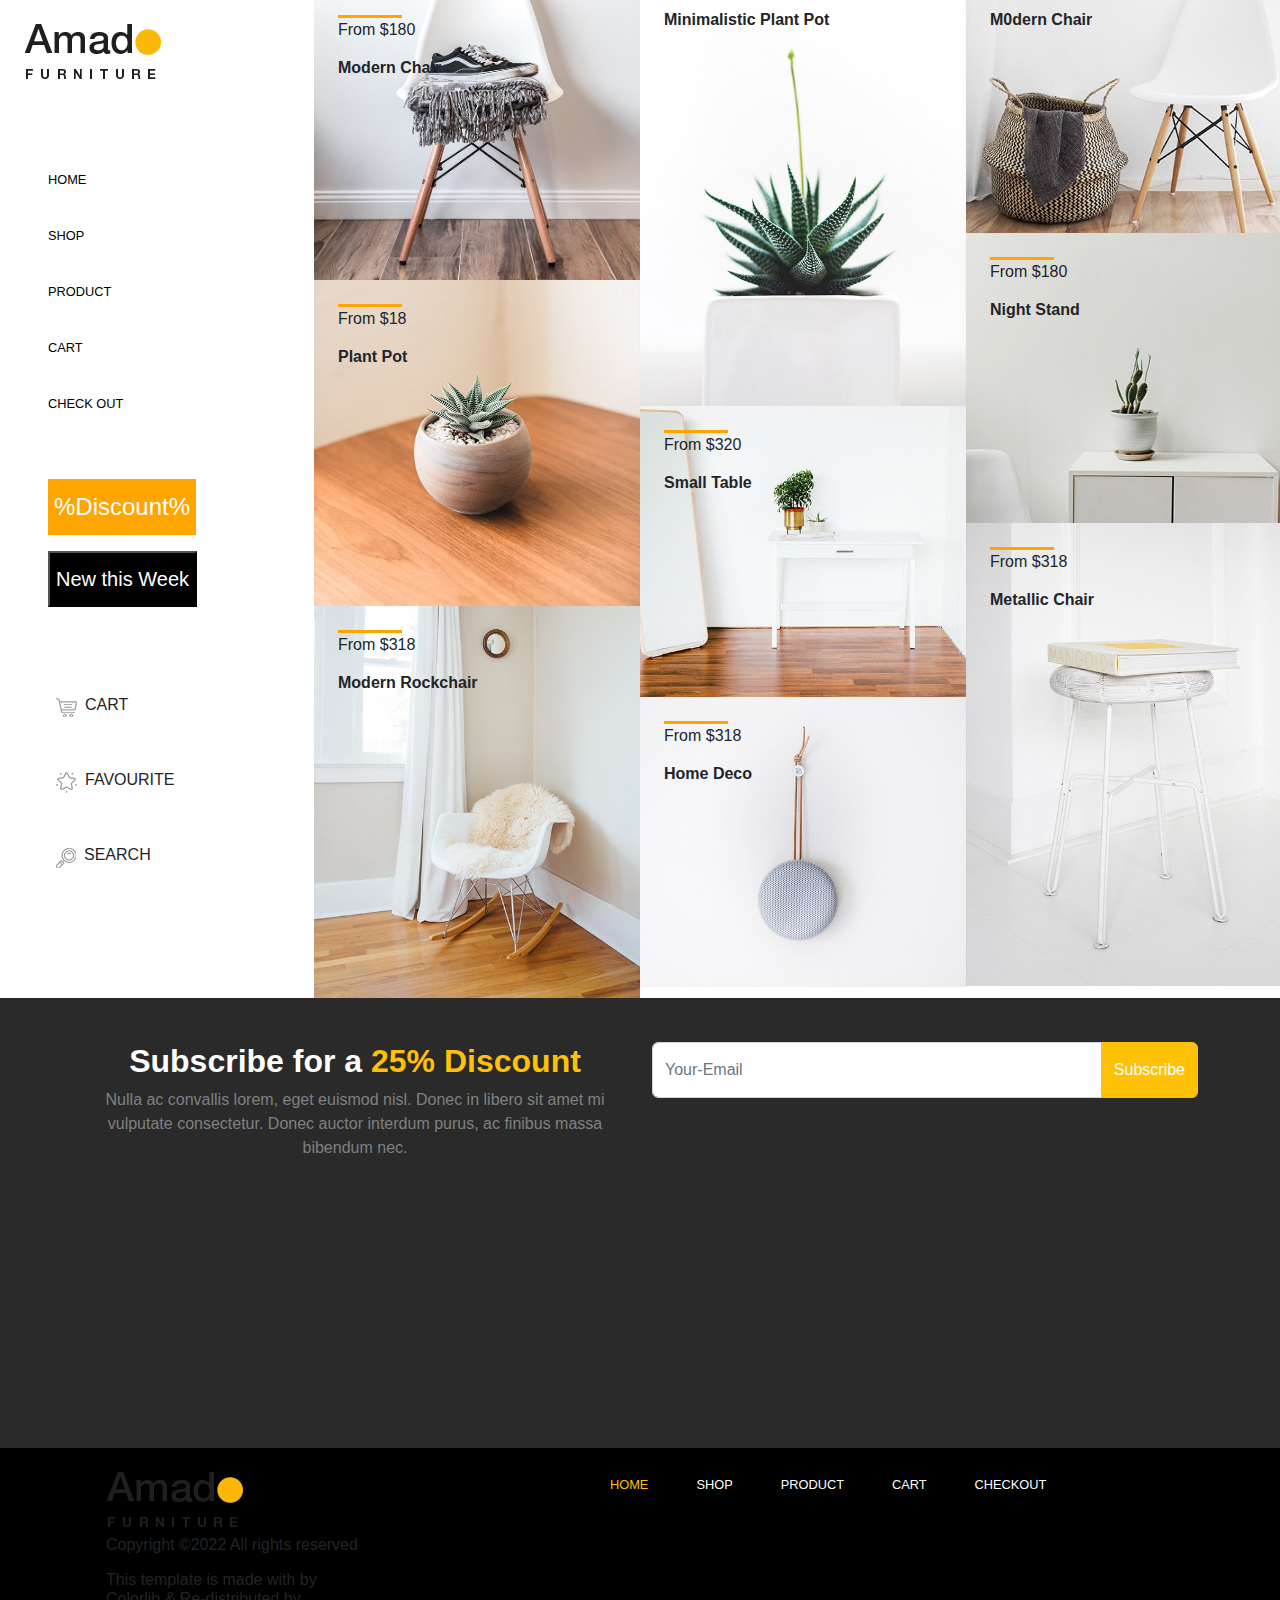
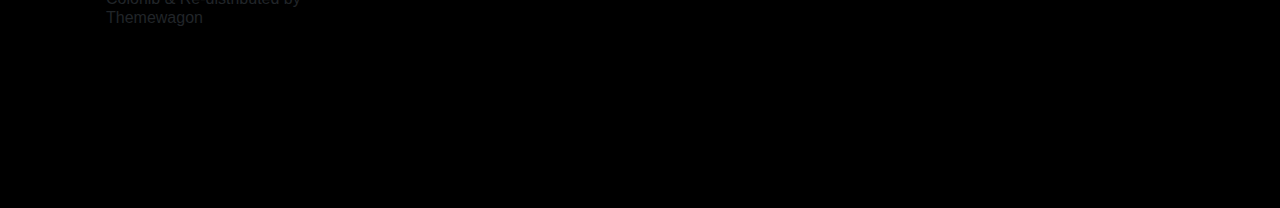
<file: index.html>
<!DOCTYPE html>
<html lang="en">

<head>
    <meta charset="UTF-8">
    <meta http-equiv="X-UA-Compatible" content="IE=edge">
    <meta name="viewport" content="width=device-width, initial-scale=1.0">
    <title>ecomsproject</title>
    <link rel="stylesheet" href="./css/ecomsbootstrap.css">
    <link rel="stylesheet" href="./bootstrap/bootstrap.css">
    <link rel="stylesheet" href="./fonts/css/all.css">
</head>

<body>
    <div class="homediv d-flex align-items-center justify-content-between flex-wrap w-100">
        <div class="home p-4">
            <a href="" class=""><img src="./img/core-img/logo.png" class="hdlogo"></a>
        </div>
        <div class="bars d-md-none m-5"> <i class="fas fa-bars fa-lg fa-fw"></i> </div>
    </div>
    <div class="row">
        <div class="col-sm-12 col-md-6 col-lg-3">
            <div class="hdcolumn">
                <div class=" p-5">
                    <div class="py-3">
                        <a href="" class="text-uppercase text-decoration-none text-black text-bold hdlinks">home</a>
                    </div>
                    <div class="py-3">
                        <a href="" class="text-uppercase text-decoration-none text-black hdlinks">shop</a>
                    </div>
                    <div class="py-3">
                        <a href="" class="text-uppercase text-decoration-none text-black hdlinks">product</a>
                    </div>
                    <div class="py-3">
                        <a href="" class="text-uppercase text-decoration-none text-black hdlinks">cart</a>
                    </div>
                    <div class="py-3">
                        <a href="./checkout/checkout.html"
                            class="text-uppercase text-decoration-none text-black hdlinks">check out</a>
                    </div>
                </div>
                <div class="ps-5">
                    <div class="">
                        <button class="fs-4 text-capitalize discountbtn">%discount%</button>
                    </div>
                    <div class="py-3">
                        <button class="fs-5 thisweekbtn bg-black text-white">New this Week</button>
                    </div>
                </div>
                <div class="container p-5">
                    <div class="py-4 d-flex">
                        <div class="px-2">
                            <img src="./img/core-img/cart.png">
                        </div>
                        <div class="">
                            <h5 class="fs-6">CART</h5>
                        </div>
                    </div>
                    <div class="py-4 d-flex">
                        <div class="px-2">
                            <img src="./img/core-img/favorites.png">
                        </div>
                        <div class="">
                            <h5 class="fs-6">FAVOURITE</h5>
                        </div>
                    </div>
                    <div class="py-4 d-flex">
                        <div class="px-2">
                            <img src="./img/core-img/search.png">
                        </div>
                        <div class="">
                            <h5 class="fs-6">SEARCH</h5>
                        </div>
                    </div>
                </div>
            </div>
        </div>
        <!-- product column -->
        <div class="col-sm-12 col-md-6 col-lg-3 prodcol col1 p-0">
            <div class="productdiv">
                <a href="" class="text-decoration-none">
                    <img src="./img/product-img/pro-big-1.jpg" class="prodimgs chair">
                </a>
                <a href="" class="prodhover"></a>
                <div class="p-4 my-5">
                    <div class="hr"></div>
                    <p class="">From $180</p>
                    <h6 class="fw-bold">Modern Chair</h6>
                </div>
            </div>
            <div class="productdiv">
                <a href="" class="text-decoration-none">
                    <img src="./img/bg-img/5.jpg" class="prodimgs plantpot">
                </a>
                <a href="" class="prodhover"></a>
                <div class="p-4">
                    <div class="hr"></div>
                    <p class="">From $18</p>
                    <h6 class="fw-bold">Plant Pot</h6>
                </div>
            </div>
            <div class="productdiv">
                <a href="" class="text-decoration-none">
                    <img src="./img/bg-img/8.jpg" class="prodimgs modernrockchair">
                </a>
                <a href="" class="prodhover"></a>
                <div class="p-4">
                    <div class="hr"></div>
                    <p class="">From $318</p>
                    <h6 class="fw-bold">Modern Rockchair</h6>
                </div>
            </div>
        </div>
        <div class="col-sm-12 col-md-6 col-lg-3 prodcol col2 p-0">
            <div class="productdiv">
                <a href="" class="text-decoration-none">
                    <img src="./img/bg-img/2.jpg" class="prodimgs min-plantpot">
                </a>
                <a href="" class="prodhover"></a>
                <div class="p-4">
                    <div class="hr"></div>
                    <p class="">From $180</p>
                    <h6 class="fw-bold">Minimalistic Plant Pot</h6>
                </div>
            </div>
            <div class="productdiv">
                <a href="" class="text-decoration-none">
                    <img src="./img/bg-img/6.jpg" class="prodimgs smalltable">
                </a>
                <a href="" class="prodhover"></a>
                <div class="p-4">
                    <div class="hr"></div>
                    <p class="">From $320</p>
                    <h6 class="fw-bold">Small Table</h6>
                </div>
            </div>
            <div class="productdiv">
                <a href="" class="text-decoration-none">
                    <img src="./img/bg-img/9.jpg" class="prodimgs homedeco">
                </a>
                <a href="" class="prodhover"></a>
                <div class="p-4">
                    <div class="hr"></div>
                    <p class="">From $318</p>
                    <h6 class="fw-bold">Home Deco</h6>
                </div>
            </div>
        </div>
        <div class="col-sm-12 col-md-6 col-lg-3 prodcol col3 p-0">
            <div class="productdiv">
                <a href="" class="text-decoration-none line3">
                    <img src="./img/bg-img/3.jpg" class="prodimgs modern-chair">
                </a>
                <a href="" class="prodhover"></a>
                <div class="p-4">
                    <div class="hr"></div>
                    <p class="">From $180</p>
                    <h6 class="fw-bold">M0dern Chair</h6>
                </div>
            </div>
            <div class="productdiv">
                <a href="" class="text-decoration-none line3">
                    <img src="./img/bg-img/4.jpg" class="prodimgs nightstand">
                </a>
                <a href="" class="prodhover"></a>
                <div class="p-4">
                    <div class="hr"></div>
                    <p class="">From $180</p>
                    <h6 class="fw-bold">Night Stand</h6>
                </div>
            </div>
            <div class="productdiv">
                <a href="" class="text-decoration-none line3">
                    <img src="./img/bg-img/7.jpg" class="prodimgs metallicchair">
                </a>
                <a href="" class="prodhover"></a>
                <div class="p-4">
                    <div class="hr"></div>
                    <p class="">From $318</p>
                    <h6 class="fw-bold">Metallic Chair</h6>
                </div>
            </div>
        </div>
    </div>
    <div class="contact">
        <div class="container">
            <div class="row">
                <div class="col-sm-12 col-lg-6">
                    <div class="text-center contacth2 w-100">
                        <h2 class="fw-bold text-white">Subscribe for a <span class="text-warning">25%
                                Discount</span>
                        </h2>
                        <p class="contactp">Nulla ac convallis lorem, eget euismod nisl. Donec in libero sit amet mi
                            vulputate consectetur. Donec
                            auctor
                            interdum purus, ac finibus massa bibendum nec.</p>
                    </div>
                </div>
                <div class="col-sm-12 col-lg-6">
                    <div class="input-group w-100">
                        <input type="email" placeholder="Your-Email" class="form-control">
                        <button class="text-white btn btn-warning ">Subscribe</button>
                    </div>
                </div>
            </div>
        </div>
    </div>
    <div class="footer bg-black">
        <div class="container">
            <div class="row ">
                <div class=" col-sm-12 col-lg-3 m-4 ">
                    <img src="./img/core-img/logo.png" class="footlogo">
                    <h5 class="fs-6 py-2">Copyright ©2022 All rights reserved</h5>
                    <h5 class="fs-6">This template is made with by Colorlib & Re-distributed by Themewagon</h5>
                </div>
                <div class=" col-sm-12 col-lg-3 footlinks">
                    <div class="d-flex">
                        <div class="p-4">
                            <a href=""
                                class="text-uppercase text-decoration-none text-warning text-bold hdlinks">home</a>
                        </div>
                        <div class="p-4">
                            <a href="" class="text-uppercase text-decoration-none text-white hdlinks">shop</a>
                        </div>
                        <div class="p-4">
                            <a href="./checkout/checkout.html"
                                class="text-uppercase text-decoration-none text-white hdlinks">product</a>
                        </div>
                        <div class="p-4 hide">
                            <a href="" class="text-uppercase text-decoration-none text-white hdlinks">cart</a>
                        </div>
                        <div class="p-4 hide">
                            <a href="" class="text-uppercase text-decoration-none text-white hdlinks">checkout</a>
                        </div>
                    </div>
                </div>
            </div>
        </div>
    </div>
    <script src="./bootstrap/bootstrap.js"></script>
</body>

</html>
</file>
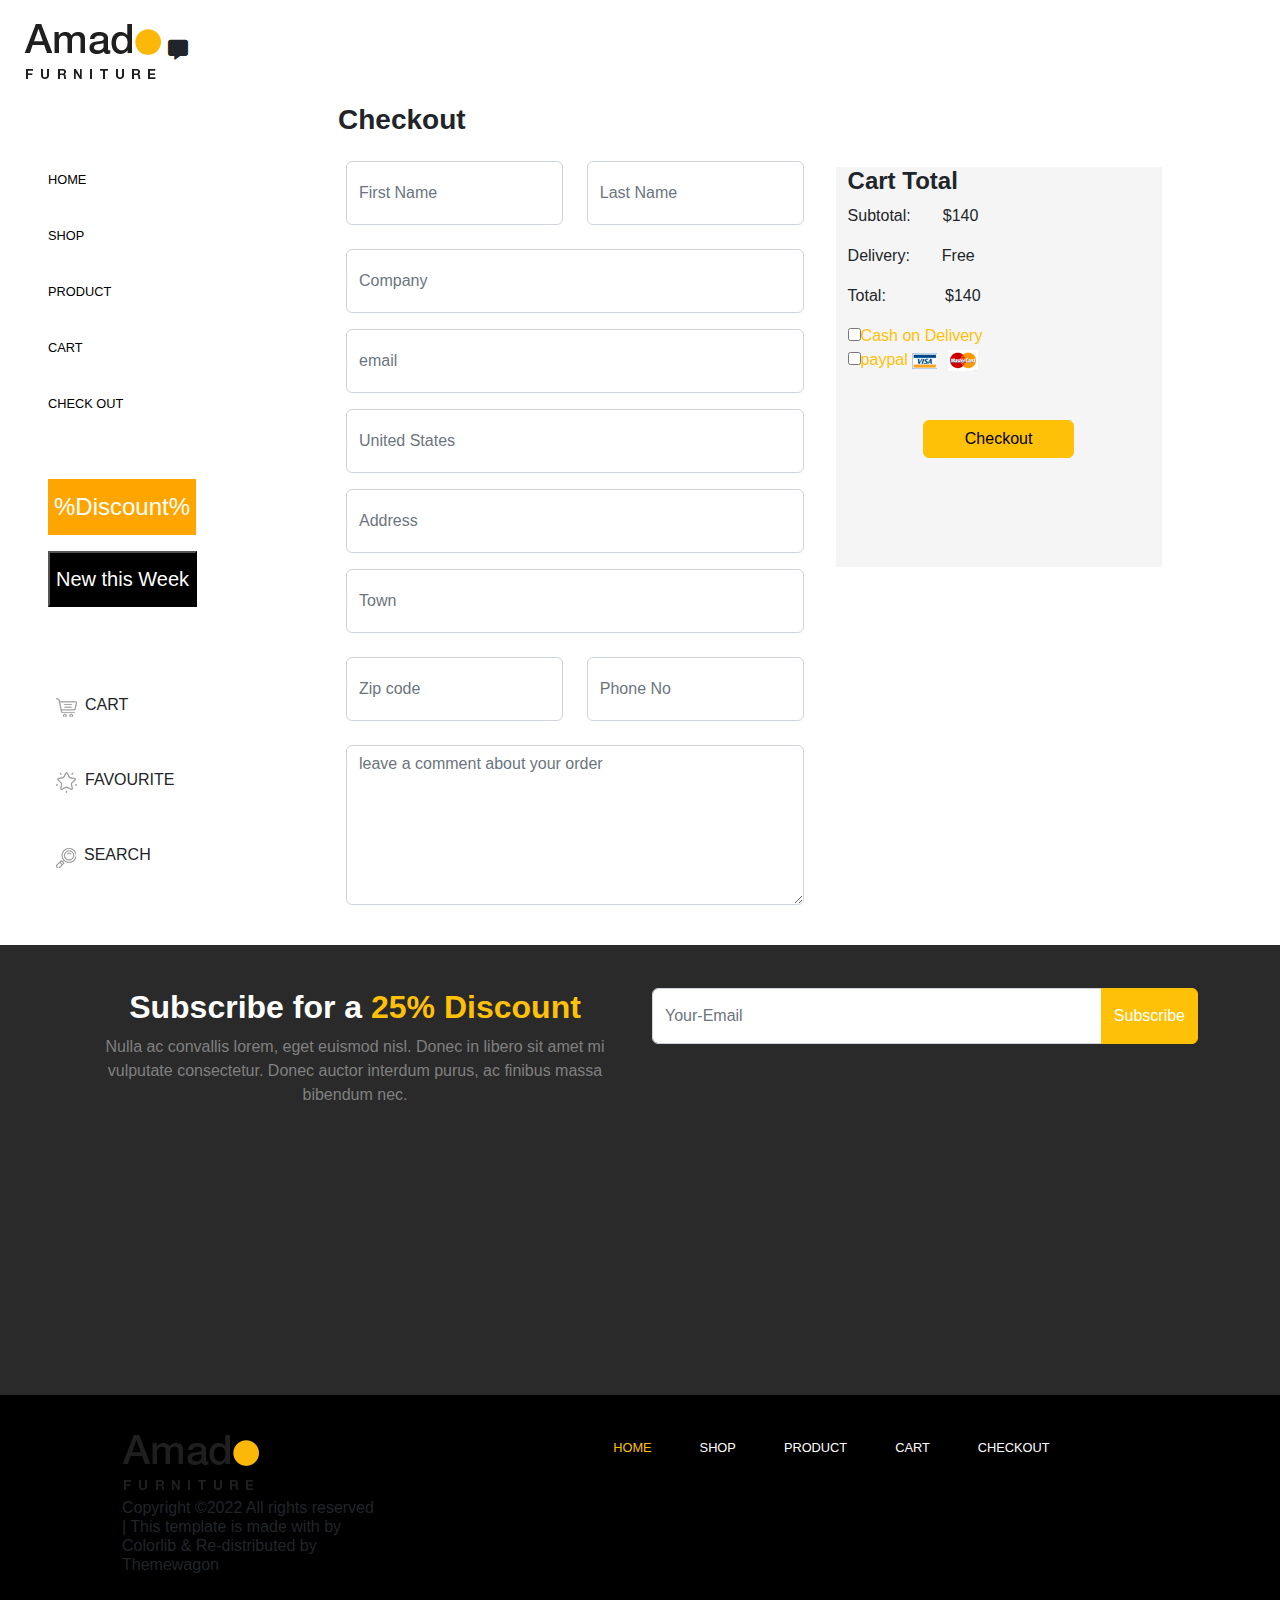
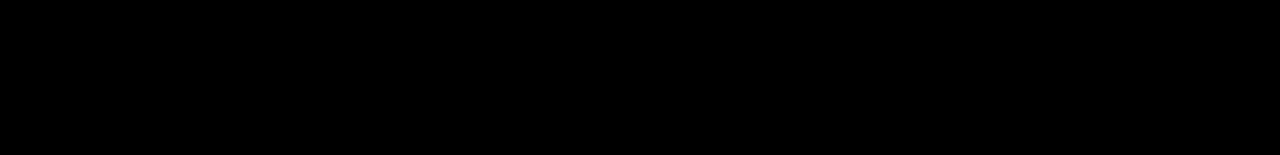
<file: checkout/checkout.html>
<!DOCTYPE html>
<html lang="en">

<head>
    <meta charset="UTF-8">
    <meta http-equiv="X-UA-Compatible" content="IE=edge">
    <meta name="viewport" content="width=device-width, initial-scale=1.0">
    <title>Document</title>
    <link rel="stylesheet" href="../css/ecomsbootstrap.css">
    <link rel="stylesheet" href="../bootstrap/bootstrap.css">
    <link rel="stylesheet" href="../fonts/css/all.css">
</head>

<body>
    <div class="homediv d-flex align-items-center justify-content-between flex-wrap w-100">
        <div class="home p-4">
            <a href="../index.html" class=""><img src="../img/core-img/logo.png" class="hdlogo"></a>
            <!-- <i class="fas fa-trash fa-2x fa-fw"></i> -->
            <i class="fas fa-comment-alt fa-lg fa-fw"></i>
        </div>
        <div class="bars d-md-none m-5"> <i class="fas fa-bars fa-lg fa-fw"></i> </div>
    </div>
    <div class="row">
        <div class="col-sm-12 col-md-6 col-lg-3">
            <div class="hdcolumn">
                <div class=" p-5">
                    <div class="py-3">
                        <a href="" class="text-uppercase text-decoration-none text-black text-bold hdlinks">home</a>
                    </div>
                    <div class="py-3">
                        <a href="" class="text-uppercase text-decoration-none text-black hdlinks">shop</a>
                    </div>
                    <div class="py-3">
                        <a href="" class="text-uppercase text-decoration-none text-black hdlinks">product</a>
                    </div>
                    <div class="py-3">
                        <a href="" class="text-uppercase text-decoration-none text-black hdlinks">cart</a>
                    </div>
                    <div class="py-3">
                        <a href="./checkout/checkout.html"
                            class="text-uppercase text-decoration-none text-black hdlinks">check out</a>
                    </div>
                </div>
                <div class="ps-5">
                    <div class="">
                        <button class="fs-4 text-capitalize discountbtn">%discount%</button>
                    </div>
                    <div class="py-3">
                        <button class="fs-5 thisweekbtn bg-black text-white">New this Week</button>
                    </div>
                </div>
                <div class="container p-5">
                    <div class="py-4 d-flex">
                        <div class="px-2">
                            <img src="../img/core-img/cart.png">
                        </div>
                        <div class="">
                            <h5 class="fs-6">CART</h5>
                        </div>
                    </div>
                    <div class="py-4 d-flex">
                        <div class="px-2">
                            <img src="../img/core-img/favorites.png">
                        </div>
                        <div class="">
                            <h5 class="fs-6">FAVOURITE</h5>
                        </div>
                    </div>
                    <div class="py-4 d-flex">
                        <div class="px-2">
                            <img src="../img/core-img/search.png">
                        </div>
                        <div class="">
                            <h5 class="fs-6">SEARCH</h5>
                        </div>
                    </div>
                </div>
            </div>
        </div>
        <!-- checkout -->
        <div class="col-sm-12 col-md-6 col-lg-3 checkout">
            <form class="container">
                <h3 class="fw-bold">Checkout</h3>
                <div class="row p-2">
                    <div class="col-sm-12 col-md-6 col-lg-3 w py-2 checkspace">
                        <input type="text" placeholder="First Name" class="form-control check">
                    </div>
                    <div class="col-sm-12 col-md-6 col-lg-3 w py-2 checkspace">
                        <input type="text" placeholder="Last Name" class="form-control check">
                    </div>
                </div>
                <div class=" p-2">
                    <input type="text" placeholder="Company" class="form-control check">
                </div>
                <div class="email p-2">
                    <input type="email" placeholder="email" class="form-control check">
                </div>
                <div class="country p-2">
                    <input type="search" placeholder="United States" class="form-control check">
                </div>
                <div class=" p-2">
                    <input type="text" placeholder="Address" class="form-control check">
                </div>
                <div class=" p-2">
                    <input type="text" placeholder="Town" class="form-control check">
                </div>
                <div class="row p-2">
                    <div class="col-sm-12 col-md-6 col-lg-3 py-2 checkspace">
                        <input type="number" placeholder="Zip code" class="form-control check">
                    </div>
                    <div class="col-sm-12 col-md-6 col-lg-3 py-2 checkspace">
                        <input type="number" placeholder="Phone No" class="form-control check">
                    </div>
                </div>
                <div class=" p-2">
                    <textarea type="message" placeholder="leave a comment about your order"
                        class="form-control checkcomment check"></textarea>
                </div>
            </form>
        </div>
        <div class="col-sm-12 col-md-6 col-lg-3 delivery">
            <div class="cart">
                <div class="">
                    <h4 class="fw-bold">Cart Total</h4>
                    <div class="d-flex">
                        <p class="">Subtotal:
                        <p>
                        <p class="cartmoney">$140</p>
                    </div>
                    <div class="d-flex">
                        <p class="">Delivery:</p>
                        <p class="cartmoney">Free</p>
                    </div>
                    <div class="d-flex">
                        <p class="">Total:</p>
                        <p class="cartmoney2">$140</p>
                    </div>
                </div>
                <div class="">
                    <input type="checkbox" value="1"><span class="text-warning">Cash on Delivery</span>
                </div>
                <div class="">
                    <input type="checkbox" value="2"><span class="text-warning">paypal</span>
                    <img src="../img/core-img/paypal.png" class="">
                </div>
                <div class=" my-5 text-center">
                    <button class="btn btn-warning delbtn text-center">Checkout</button>
                </div>
            </div>
        </div>
    </div>
    <!-- contact -->
    <div class="contact">
        <div class="container">
            <div class="row">
                <div class="col-sm-12 col-lg-6">
                    <div class="text-center contacth2 w-100">
                        <h2 class="fw-bold text-white">Subscribe for a <span class="text-warning">25%
                                Discount</span>
                        </h2>
                        <p class="contactp">Nulla ac convallis lorem, eget euismod nisl. Donec in libero sit amet mi
                            vulputate consectetur. Donec
                            auctor
                            interdum purus, ac finibus massa bibendum nec.</p>
                    </div>
                </div>
                <div class="col-sm-12 col-lg-6">
                    <div class="input-group w-100">
                        <input type="email" placeholder="Your-Email" class="form-control">
                        <button class="text-white btn btn-warning ">Subscribe</button>
                    </div>
                </div>
            </div>
        </div>
    </div>
    <!-- footer -->
    <div class="footer bg-black">
        <div class="container">
            <div class="row p-3 ">
                <div class=" col-sm-12 col-lg-3 m-4">
                    <img src="../img/core-img/logo.png" class="footlogo">
                    <h5 class="fs-6 py-2">Copyright ©2022 All rights reserved | This template is made with by
                        Colorlib &
                        Re-distributed by
                        Themewagon</h5>
                </div>
                <div class=" col-sm-12 col-lg-3 footlinks">
                    <div class="d-flex">
                        <div class="p-4">
                            <a href=""
                                class="text-uppercase text-decoration-none text-warning text-bold hdlinks">home</a>
                        </div>
                        <div class="p-4">
                            <a href="" class="text-uppercase text-decoration-none text-white hdlinks">shop</a>
                        </div>
                        <div class="p-4">
                            <a href="" class="text-uppercase text-decoration-none text-white hdlinks">product</a>
                        </div>
                        <div class="p-4 hide">
                            <a href="" class="text-uppercase text-decoration-none text-white hdlinks">cart</a>
                        </div>
                        <div class="p-4 hide">
                            <a href="" class="text-uppercase text-decoration-none text-white hdlinks">checkout</a>
                        </div>
                    </div>
                </div>
            </div>
        </div>
    </div>
    <script src="../bootstrap/bootstrap.js"></script>
</body>

</html>
</file>
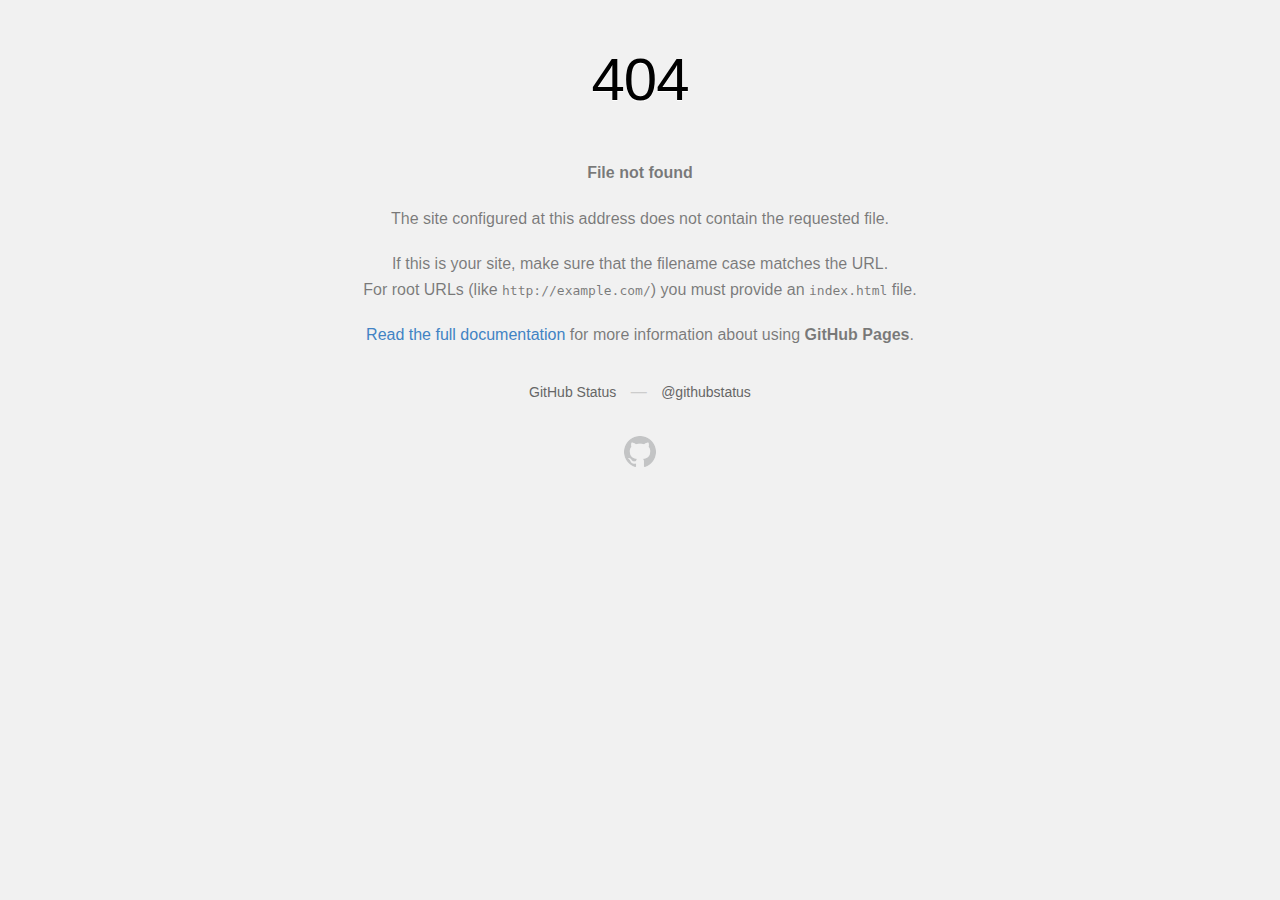
<file: css/owl.video.play.html>
<!DOCTYPE html>
<html>
  <head>
    <meta http-equiv="Content-type" content="text/html; charset=utf-8">
    <meta http-equiv="Content-Security-Policy" content="default-src 'none'; style-src 'unsafe-inline'; img-src data:; connect-src 'self'">
    <title>Page not found &middot; GitHub Pages</title>
    <style type="text/css" media="screen">
      body {
        background-color: #f1f1f1;
        margin: 0;
        font-family: "Helvetica Neue", Helvetica, Arial, sans-serif;
      }

      .container { margin: 50px auto 40px auto; width: 600px; text-align: center; }

      a { color: #4183c4; text-decoration: none; }
      a:hover { text-decoration: underline; }

      h1 { width: 800px; position:relative; left: -100px; letter-spacing: -1px; line-height: 60px; font-size: 60px; font-weight: 100; margin: 0px 0 50px 0; text-shadow: 0 1px 0 #fff; }
      p { color: rgba(0, 0, 0, 0.5); margin: 20px 0; line-height: 1.6; }

      ul { list-style: none; margin: 25px 0; padding: 0; }
      li { display: table-cell; font-weight: bold; width: 1%; }

      .logo { display: inline-block; margin-top: 35px; }
      .logo-img-2x { display: none; }
      @media
      only screen and (-webkit-min-device-pixel-ratio: 2),
      only screen and (   min--moz-device-pixel-ratio: 2),
      only screen and (     -o-min-device-pixel-ratio: 2/1),
      only screen and (        min-device-pixel-ratio: 2),
      only screen and (                min-resolution: 192dpi),
      only screen and (                min-resolution: 2dppx) {
        .logo-img-1x { display: none; }
        .logo-img-2x { display: inline-block; }
      }

      #suggestions {
        margin-top: 35px;
        color: #ccc;
      }
      #suggestions a {
        color: #666666;
        font-weight: 200;
        font-size: 14px;
        margin: 0 10px;
      }

    </style>
  </head>
  <body>

    <div class="container">

      <h1>404</h1>
      <p><strong>File not found</strong></p>

      <p>
        The site configured at this address does not
        contain the requested file.
      </p>

      <p>
        If this is your site, make sure that the filename case matches the URL.<br>
        For root URLs (like <code>http://example.com/</code>) you must provide an
        <code>index.html</code> file.
      </p>

      <p>
        <a href="https://help.github.com/pages/">Read the full documentation</a>
        for more information about using <strong>GitHub Pages</strong>.
      </p>

      <div id="suggestions">
        <a href="https://githubstatus.com">GitHub Status</a> &mdash;
        <a href="https://twitter.com/githubstatus">@githubstatus</a>
      </div>

      <a href="/" class="logo logo-img-1x">
        <img width="32" height="32" title="" alt="" src="[data-uri]">
      </a>

      <a href="/" class="logo logo-img-2x">
        <img width="32" height="32" title="" alt="" src="[data-uri]">
      </a>
    </div>
  </body>
</html>
</file>
<file: css/ecomsbootstrap.css>
body {
    margin: 0;
    padding: 0;
    overflow-x: hidden;
}

* {
    font-family: Verdana, Geneva, Tahoma, sans-serif;
}

.hdlinks {
    font-size: 0.8rem;
    transition: all 1s ease;
}

.hdlinks:hover {
    background-color: orange;
    color: orange;
}

.discountbtn {
    border: none;
    background: orange;
    color: white;
    height: 3.5rem;
}

.discountbtn:hover {
    background-color: black;
    transition: all 1s ease;
    color: white;
}
.thisweekbtn {
    height: 3.5rem;
}
.hr {
    width: 4rem;
    height: 0.2rem;
    background: orange;
}
.productdiv {
    height: auto;
    transition: all 600ms ease;
    position: relative;
}
.prodimgs {
    width: 100%;
    height: auto;
}
.productdiv>div {
    z-index: 2;
    position: absolute;
    top: 0;
}
.prodcol{
    margin-top: -10rem !important;
}
.prodhover {
    position: absolute;
    top: 0;
    left: 0;
    width: 100%;
    background: rgba(0, 0, 0, 0.446);
    height: 100%;
    display: none;
}
.productdiv:hover .prodhover {
    display: block;
}
.productdiv:hover {
    color: white !important;
}

.contact {
    margin-top: rem;
    background-color: rgba(0, 0, 0, 0.835);
    height: 50vh;
    width: 100%;
}

.contactp {
    color: gray;
}

.input-group {
    margin-top: 8%;
    height: 3.5rem;
}

.contacth2 {
    margin-top: 8%;
}

.footer {
    height: 40vh;
    width: 100%;
}

.footlinks {
    margin: 15%;
    
}
/* checkout session */
.check{
    height: 4rem;  
}
.checkcomment{
    height: 10rem;
}
.cartmoney{
    padding: 0rem 2rem;
}
.cartmoney2{
    padding: 0rem 3.7rem;
}
.delivery{
    margin-top: 4rem !important;
    height: 25rem;
    background-color: rgba(128, 128, 128, 0.083);
}

.delbtn{
    width: 50%;
}
.checkout{
    width: 40% !important;
}
.checkspace{
    width: 50% !important;
}

/* responsiveness check */
@media screen and (max-width: 768px) {
    .hdcolumn,
    .hide{
        display: none;
    }
    .productdiv, .contact, .footer{
        width: 100% !important;
    }
    .footer{
        height: max-content;
    }
    .delivery{
        width: 100%;
    }
    .checkout{
        width: 100% !important;
        margin-top: 3rem !important;
    }
    .cart{
        padding: 1rem; 
    }
    .homediv{
        z-index: 3;
        height: 6rem;
        position: fixed;
        background-color: white;
    }
    .check, .checkspace{
        width: 100% !important;
    }
    .col1{
        margin-top: 2rem !important;
    }
    .col2,
    .col3{
        margin-top: 0rem !important;
    }
}
</file>
